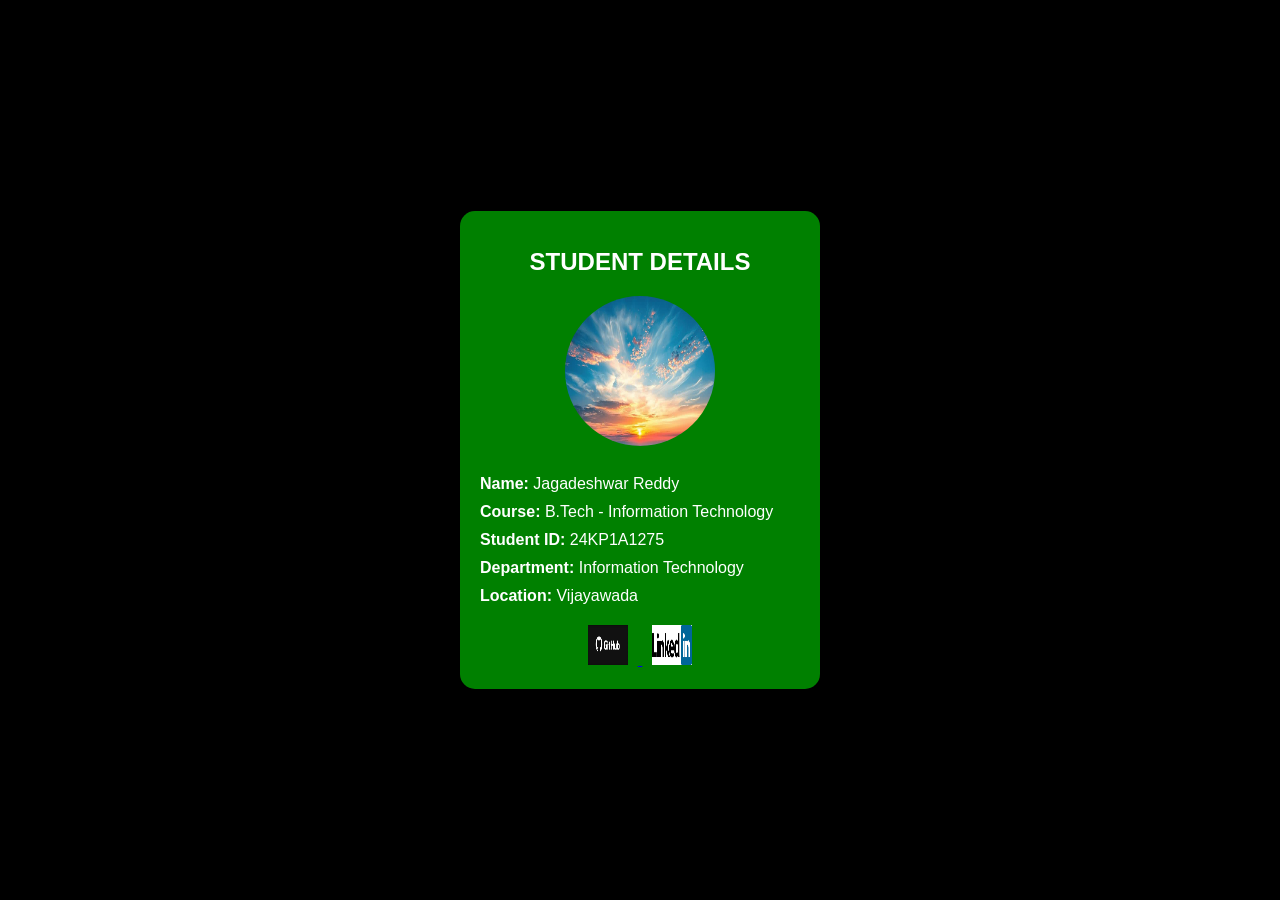
<file: Day 1-2/index.html>
<!DOCTYPE html>
<html lang="en">

<head>
    <meta charset="UTF-8">
    <meta name="viewport" content="width=device-width, initial-scale=1.0">
    <title>Student Details</title>
    <link rel="stylesheet" href="style.css">
</head>

<body>
    <div class="card">
        <h1>STUDENT DETAILS</h1>
        <img src="photo1.jpeg" alt="Jagadeshwar Reddy" class="profile-photo" width="150" height="150">
        <p><strong>Name:</strong> Jagadeshwar Reddy</p>
        <p><strong>Course:</strong> B.Tech - Information Technology</p>
        <p><strong>Student ID:</strong> 24KP1A1275</p>
        <p><strong>Department:</strong> Information Technology</p>
        <p><strong>Location:</strong> Vijayawada</p>

        <div class="social-links">
            <a href="https://github.com/Jagadesh7575" target="_blank">
                <img src="github.png" alt="GitHub" class="icon" width="40" height="40">
            </a>
            <a href="https://www.linkedin.com/in/jagadesh-saanikommu-886622333/" target="_blank">
                <img src="linkedin.png" alt="LinkedIn" class="icon" width="40" height="40">
            </a>
        </div>
    </div>
    <script src="basic.js"></script>
</body>

</html>
</file>
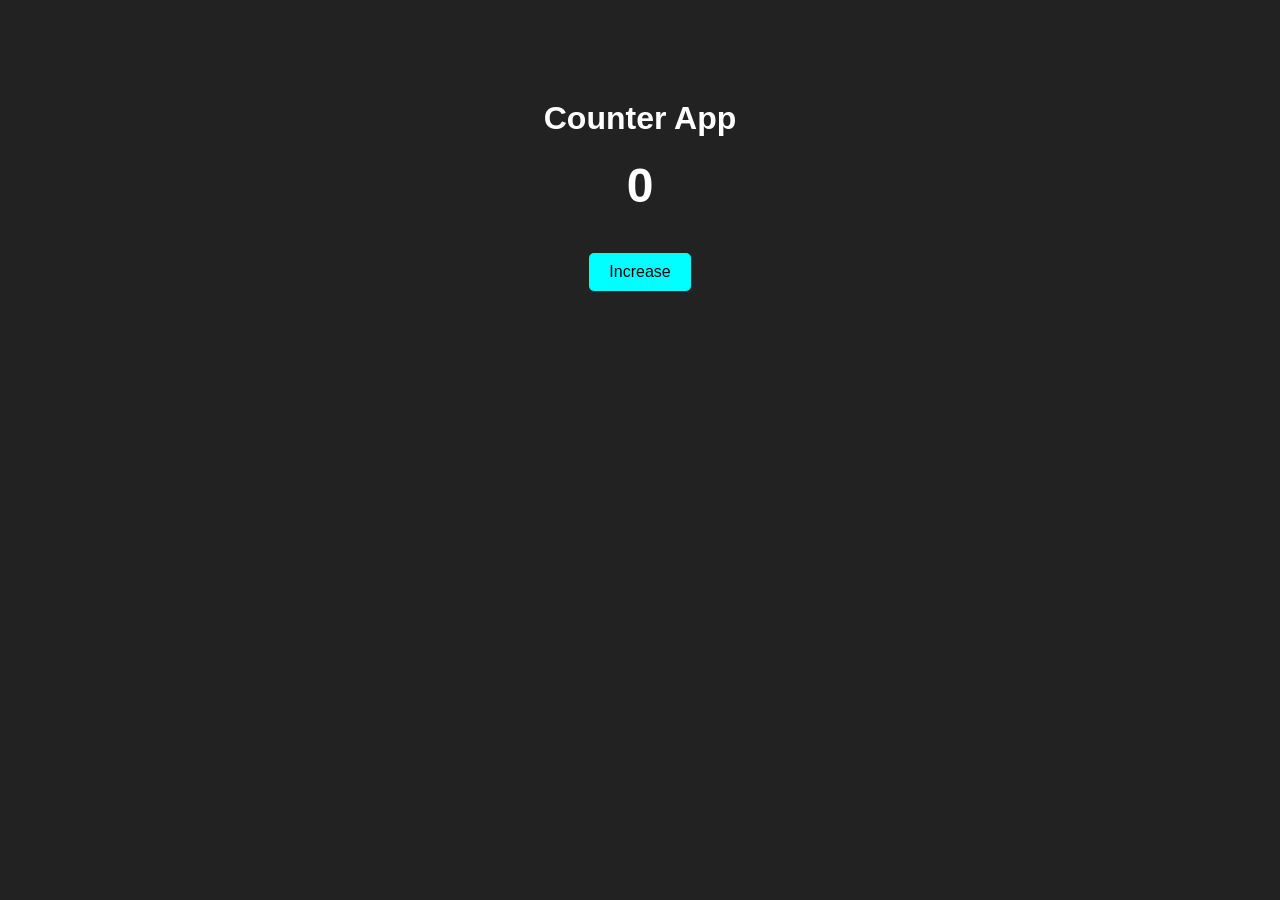
<file: day-5/index.html>
<!DOCTYPE html>
<html lang="en">
<head>
    <meta charset="UTF-8">
    <meta name="viewport" content="width=device-width, initial-scale=1.0">
    <title>Counter App</title>
    <link rel="stylesheet" href="style.css">
</head>
<body>
    <h1>Counter App</h1>
    <h2 id="count">0</h2>
    <button id="increaseBtn">Increase</button>

    <script src="app.js"></script>
</body>
</html>
</file>
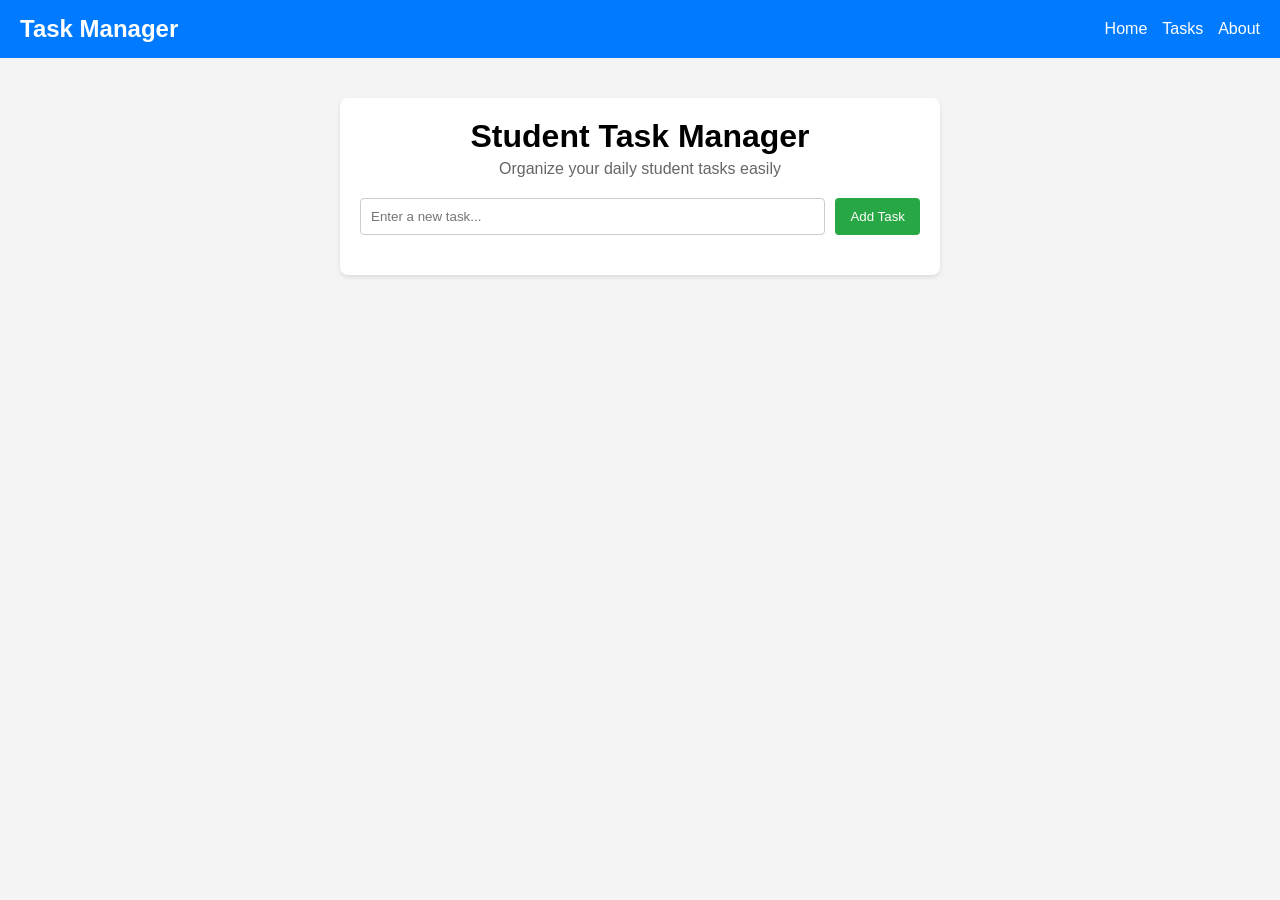
<file: Day_3-8/index.html>
<!DOCTYPE html>
<html lang="en">

<head>
    <meta charset="UTF-8">
    <meta name="viewport" content="width=device-width, initial-scale=1.0">
    <title>Student Task Manager</title>
    <link rel="stylesheet" href="style.css">
</head>

<body>
    <nav class="navbar">
        <h2>Task Manager</h2>
        <ul class="nav-links">
            <li><a href="#">Home</a></li>
            <li><a href="#">Tasks</a></li>
            <li><a href="#">About</a></li>
        </ul>
    </nav>

    <main class="container">
        <h1>Student Task Manager</h1>
        <p class="subtitle">Organize your daily student tasks easily</p>

        <div class="task-input-section">
            <input type="text" id="taskInput" placeholder="Enter a new task...">
            <button onclick="addTask()">Add Task</button>
        </div>

        <ul id="taskList"></ul>
    </main>

    <script src="script.js"></script>
</body>

</html>
</file>
<file: Day 1-2/style.css>
body {
    background-color: black;
    font-family: Arial, sans-serif;
    display: flex;
    justify-content: center;
    align-items: center;
    height: 100vh;
    margin: 0;
}

.card {
    background-color: green;
    padding: 20px;
    border-radius: 15px;
    box-shadow: 5px 5px 15px rgba(0, 0, 0, 0.5);
    text-align: center;
    color: white;
    width: 320px;
}

.profile-photo {
    border-radius: 50%;
    margin-bottom: 15px;
}

h1 {
    font-size: 24px;
    margin-bottom: 20px;
}

p {
    margin: 10px 0;
    font-size: 16px;
    text-align: left;
}

.social-links {
    margin-top: 20px;
}

.icon {
    margin: 0 10px;
}
</file>
<file: day-5/style.css>
body {
    background-color: #222;
    color: white;
    text-align: center;
    margin-top: 100px;
    font-family: Arial, sans-serif;
}

#increaseBtn {
    background-color: cyan;
    color: black;
    padding: 10px 20px;
    border: none;
    border-radius: 5px;
    cursor: pointer;
    font-size: 16px;
    margin-top: 20px;
}

#count {
    font-size: 48px;
    margin: 20px 0;
}
</file>
<file: Day_3-8/style.css>
* {
    margin: 0;
    padding: 0;
    box-sizing: border-box;
}

body {
    font-family: Arial, sans-serif;
    background-color: #f4f4f4; /* Light gray background */
}

.navbar {
    background-color: #007bff; /* Blue navbar */
    color: white;
    padding: 15px 20px;
    display: flex;
    justify-content: space-between;
    align-items: center;
}

.nav-links {
    list-style: none;
    display: flex;
    gap: 15px;
}

.nav-links a {
    color: white;
    text-decoration: none;
}

.container {
    max-width: 600px;
    margin: 40px auto;
    background-color: white;
    padding: 20px;
    border-radius: 8px;
    box-shadow: 0 2px 4px rgba(0, 0, 0, 0.1);
    text-align: center;
}

h1 {
    margin-bottom: 5px;
}

.subtitle {
    color: #666;
    margin-bottom: 20px;
}

.task-input-section {
    display: flex;
    gap: 10px;
    margin-bottom: 20px;
}

#taskInput {
    flex: 1;
    padding: 10px;
    border: 1px solid #ccc;
    border-radius: 4px;
}

button {
    padding: 10px 15px;
    background-color: #28a745;
    color: white;
    border: none;
    border-radius: 4px;
    cursor: pointer;
}

button:hover {
    background-color: #218838;
}

#taskList {
    list-style: none;
    text-align: left;
}

#taskList li {
    background-color: #f9f9f9;
    padding: 10px;
    border: 1px solid #ddd;
    border-radius: 4px;
    margin-bottom: 10px;
    display: flex;
    justify-content: space-between;
    align-items: center;
}

.delete-btn {
    background-color: #dc3545; /* Red delete button */
    padding: 5px 10px;
}

.delete-btn:hover {
    background-color: #c82333;
}

/* Simple responsive design using media query max-width 600px */
@media (max-width: 600px) {
    .navbar {
        flex-direction: column;
        text-align: center;
        gap: 10px;
    }
    
    .container {
        margin: 20px;
        padding: 15px;
    }
    
    .task-input-section {
        flex-direction: column;
    }
}
</file>
